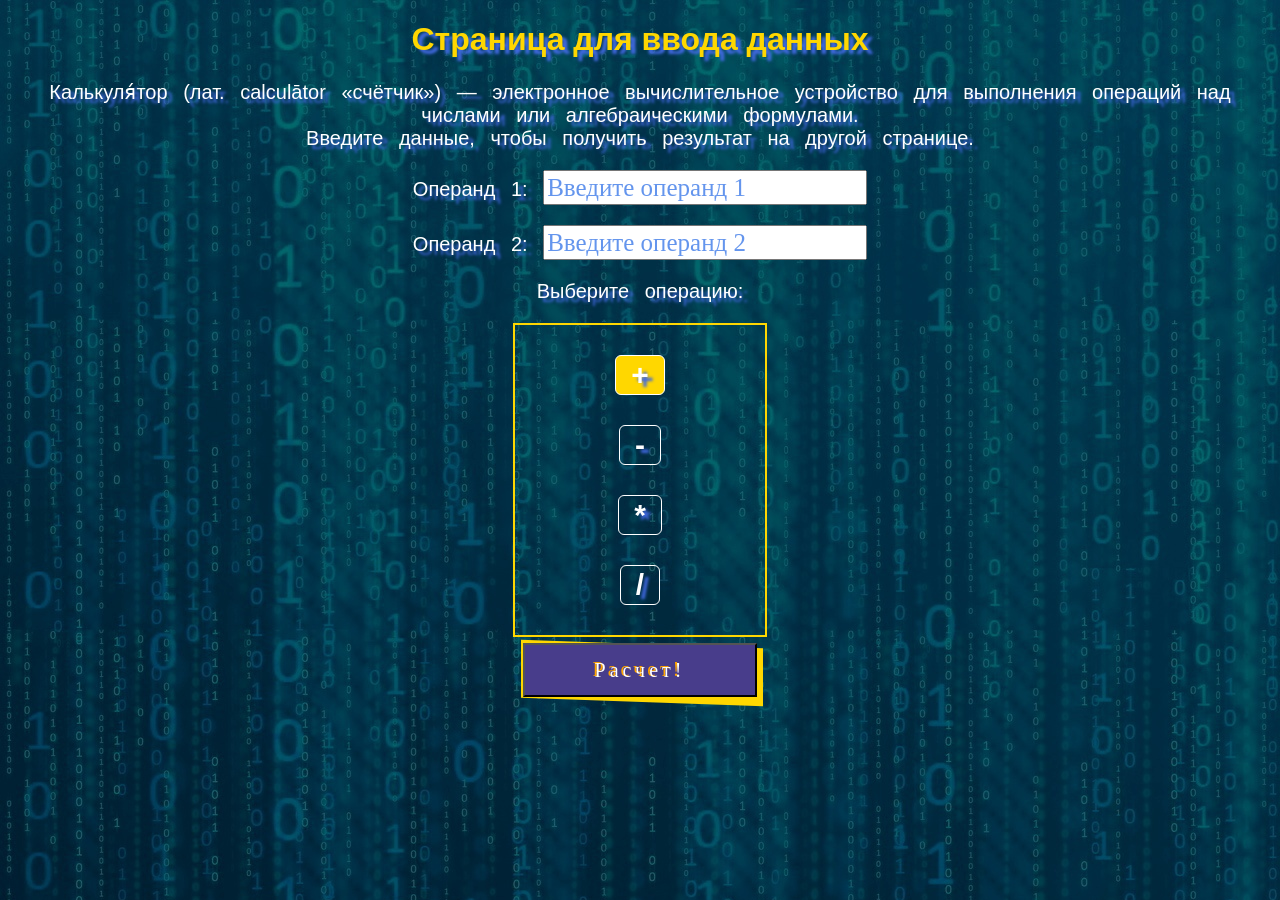
<file: Lab7JavaEE/src/main/Web/index.html>
<!DOCTYPE html>
<html lang="en">
<head>
    <meta charset="UTF-8">
    <meta name="viewport" content="width=device-width, initial-scale=1.0">
    <link rel="stylesheet" type="text/css" href="style.css">
    <script src="script.js" defer></script>
    <title>Ввод данных!</title>
</head>
<body>
<div class="divIndex">
    <h1>Страница для ввода данных</h1>
    <p>
        Калькуля́тор (лат. calculātor «счётчик») — электронное вычислительное устройство для выполнения операций над числами или алгебраическими формулами.<br>
        Введите данные, чтобы получить результат на другой странице.
    </p>
    <form action="result.html" name="inputData" id="inputData" method="get">
        <p>Операнд 1: <label for="firstOp"></label><input type="text" id="firstOp" name="firstOp" pattern="[+-]?\d+(\.\d+)?" placeholder="Введите операнд 1" maxlength="6"></p>
        <p>Операнд 2: <label for="secondOp"></label><input type="text" id="secondOp" name="secondOp" pattern="[+-]?\d+(\.\d+)?" placeholder="Введите операнд 2" maxlength="6"></p>
        <p>Выберите операцию:</p>
        <div class="radioBut">
            <p><input type="radio" id="plus" name="operation" checked="checked" value="+">
                <label for="plus">+</label></p>
            <p><input type="radio" id="minus" name="operation" value="-">
                <label for="minus">-</label></p>
            <p><input type="radio" id="mul" name="operation" value="*">
                <label for="mul">*</label></p>
            <p><input type="radio" id="div" name="operation" value="/">
                <label for="div">/</label></p>
        </div>
        <button id="calcId" name="calcName" type="submit" class="double-btn">Расчет!</button>
    </form>
</div>
</body>
</html>
</file>
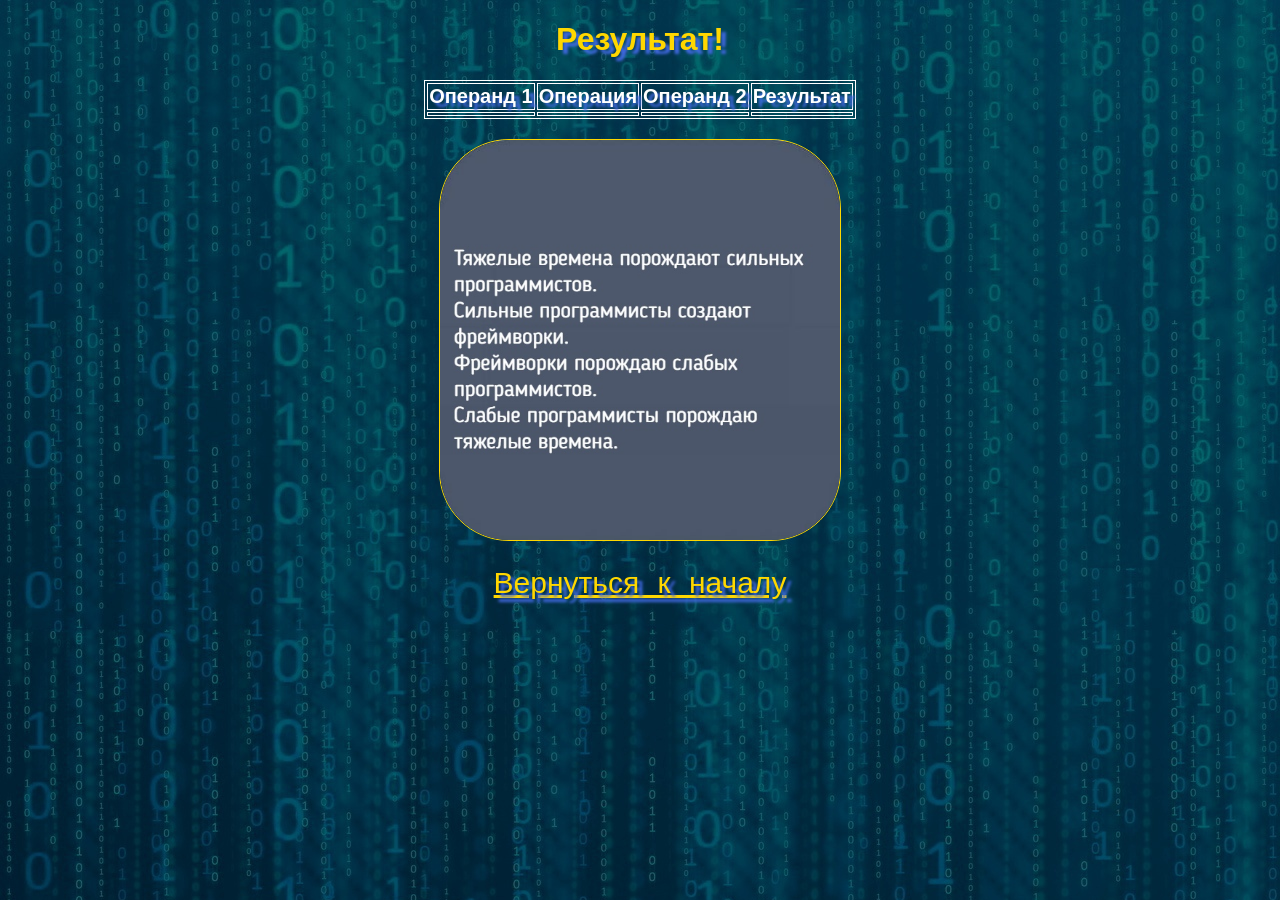
<file: Lab7JavaEE/src/main/Web/result.html>
<!DOCTYPE html>
<html lang="en">
<head>
    <meta charset="UTF-8">
    <meta name="viewport" content="width=device-width, initial-scale=1.0">
    <link rel="stylesheet" type="text/css" href="style.css"/>
    <script src="script.js"></script>
    <title>Результат!</title>
</head>
<body onload="getСalc()">
<h1>Результат!</h1>
<table>
    <tr>
        <th>Операнд 1</th>
        <th>Операция</th>
        <th>Операнд 2</th>
        <th>Результат</th>
    </tr>
    <tr>
        <td id="firstOp" name="firstOp"></td>
        <td id="operation"></td>
        <td id="secondOp" name="secondOp"></td>
        <td id="result"></td>
    </tr>
</table>
<p><img src="philosophy.jpg" alt="Познавательная картинка"></p>
<p><a href="index.html">Вернуться к началу</a></p>
</body>
</html>
</file>
<file: Lab7JavaEE/src/main/Web/style.css>
h1 {
    color: gold;
    font-family: Comic Sans MS, Arial;
    text-shadow: 5px 4px 3px royalblue;
}

p {
    word-spacing: 10px;
    color: white;
    font-size: 20px;
    font-family: Comic Sans MS, Arial;
    text-shadow: 5px 4px 3px royalblue;
}

body {
    text-align: center;
    background-color: blue;
    background-image: url("FonDark.jpg");
}

input[type="text"] {
    font-size: 25px;
    color: blue;
}

input[type="text"]::placeholder {
    color: cornflowerblue;
    font-family: Comic Sans MS;
}

.radioBut {
    width: 250px;
    margin: 0 auto;
    border-style: solid;
    border-width: 2px;
    border-color: gold;
}

.radioBut > p {
    font-size: 30px;
    font-weight: 900;
}

.double-btn {
    margin: 6px auto;
    position: relative;
    display: inline-block;
    padding: 15px 70px;
    text-decoration: none;
    font-family: 'Comic Sans MS', cursive;
    font-size: 20px;
    line-height: 1;
    letter-spacing: 4px;
    color: white;
    text-shadow: -2px -1px orange;
    background: darkslateblue;
    transition: .3s;
}

.double-btn:hover {
    text-shadow: none;
}

.double-btn:after {
    content: "";
    position: absolute;
    height: 115%;
    width: 105%;
    z-index: -1;
    left: -4px;
    top: -1px;
    background: gold;
    transform: skewY(2deg);
    transition: .3s;
}

.double-btn:hover:after {
    transform: none;
    width: 100%;
    height: 100%;
    left: 0;
    top: 0;
}

.radioBut {
    display: block;
    margin: 0 auto;
}

.radioBut input[type=radio] {
    display: none;
}

.radioBut label {
    display: inline-block;
    cursor: pointer;
    padding: 0px 15px;
    line-height: 38px;
    border: 1px solid white;
    border-radius: 6px;
    user-select: none;
}

/* Checked */
.radioBut input[type=radio]:checked + label {
    background: gold;
}

/* Hover */
.radioBut label:hover {
    color: gold;
}

a:hover {
    color: white;
}

table {
    margin: 0 auto;
    color: white;
    font-size: 20px;
    font-family: Comic Sans MS, Arial;
    text-shadow: 5px 4px 3px royalblue;
}

a {
    color: gold;
    font-size: 30px;
}

img {
    margin: 0 auto;
    position: relative;
    width: 400px;
    border: 1px solid gold;
    border-radius: 70px;
}

table {
    border: 1px solid white; /* граница всей таблицы */
}

tr {
    border: 1px solid white; /* границы между строками */
}

td, th {
    border: 1px solid white; /* границы между столбцами */
}
</file>
